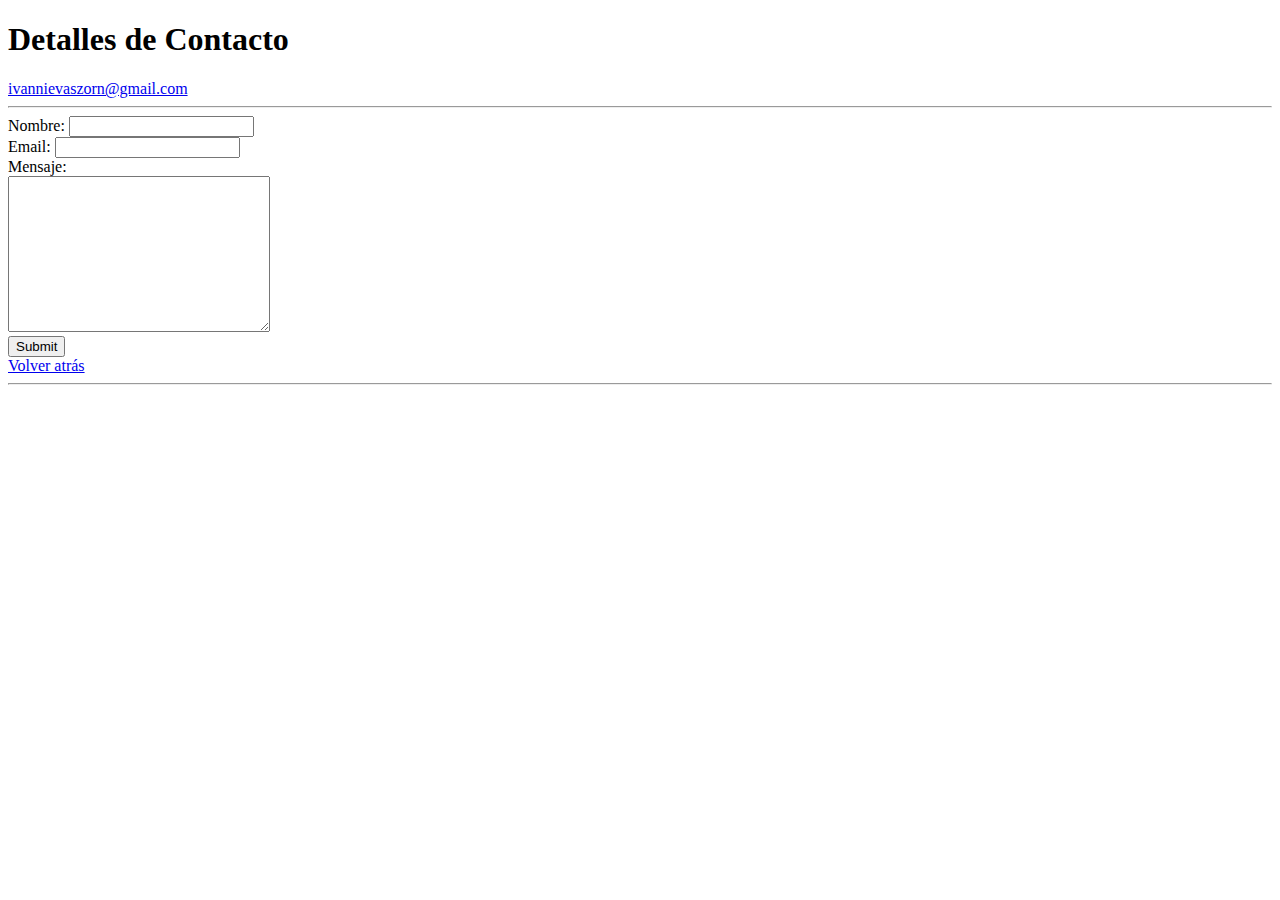
<file: contact-me.html>
<!DOCTYPE html>
<html lang="en">
<head>
    <meta charset="UTF-8">
    <meta http-equiv="X-UA-Compatible" content="IE=edge">
    <meta name="viewport" content="width=device-width, initial-scale=1.0">
    <title>Contactame</title>
</head>
<body>
    <h1>Detalles de Contacto</h1>
    <a href="mailto:ivannievaszorn@gmail.com">ivannievaszorn@gmail.com</a>
<hr>
<form action="mailto:ivannievaszorn@gmail.com" method="post" enctype="text/plain">
    <label>Nombre:</label>
    <input type="text" name="Name"><br>
    <label>Email:</label>
    <input type="email" name="Email"><br>
    <label>Mensaje:</label><br>
    <textarea name="Message" cols="30" rows="10"></textarea><br>
    <input type="submit">
</form>
    <a href="index.html">Volver atrás</a>
</body>
<hr>
</html>
</file>
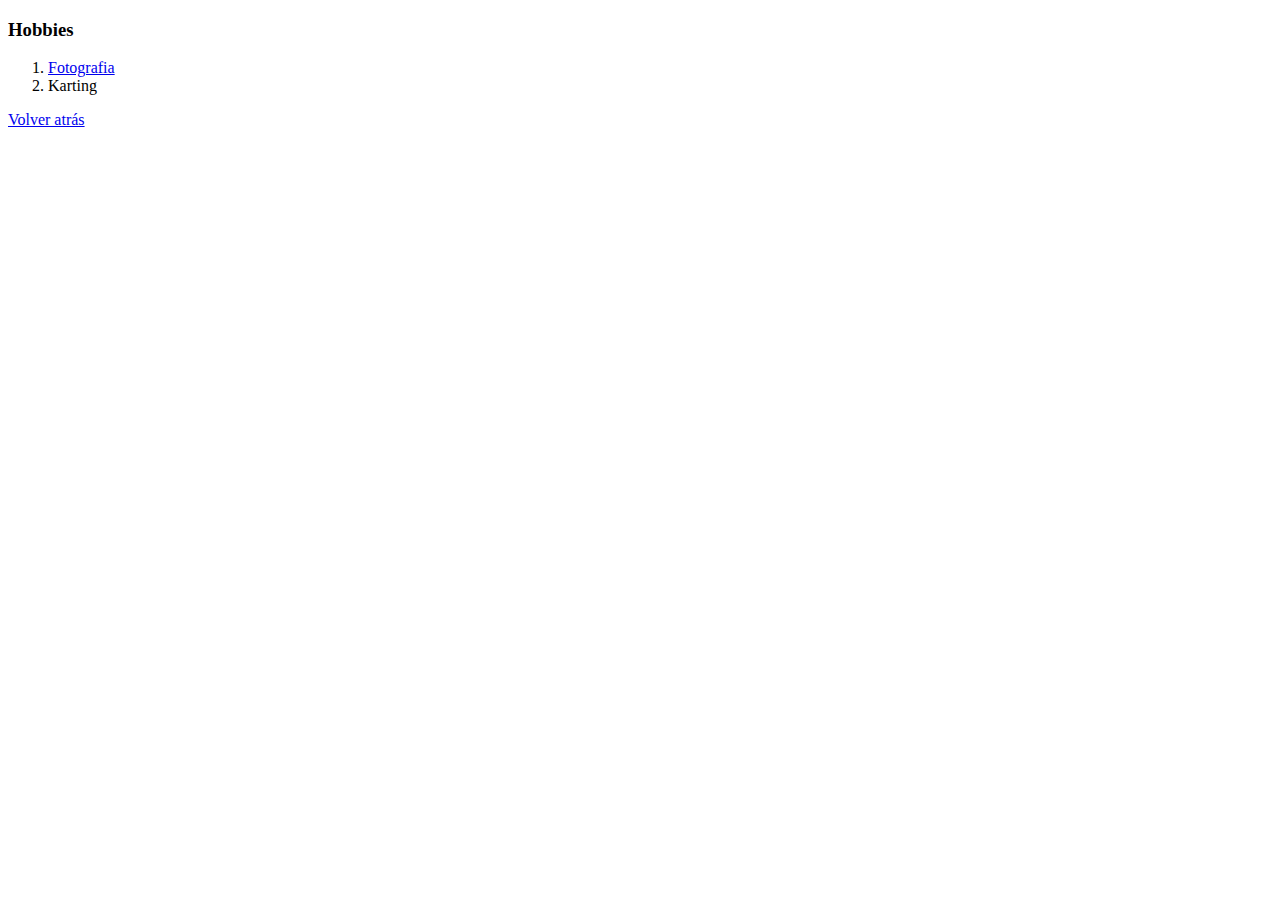
<file: hobbies.html>
<!DOCTYPE html>
<html lang="en">
<head>
    <meta charset="UTF-8">
    <meta http-equiv="X-UA-Compatible" content="IE=edge">
    <meta name="viewport" content="width=device-width, initial-scale=1.0">
    <title>Mis Hobbies</title>
</head>
<body>
    <h3>Hobbies</h3>
    <ol>
       <li><a href="https://www.airliners.net/user/GrisoCba/profile/photos" target="_BLANK">Fotografia</a></li>
       <li>Karting</li>
    </ol>
    <a href="index.html">Volver atrás</a>
</body>
</html>
</file>
